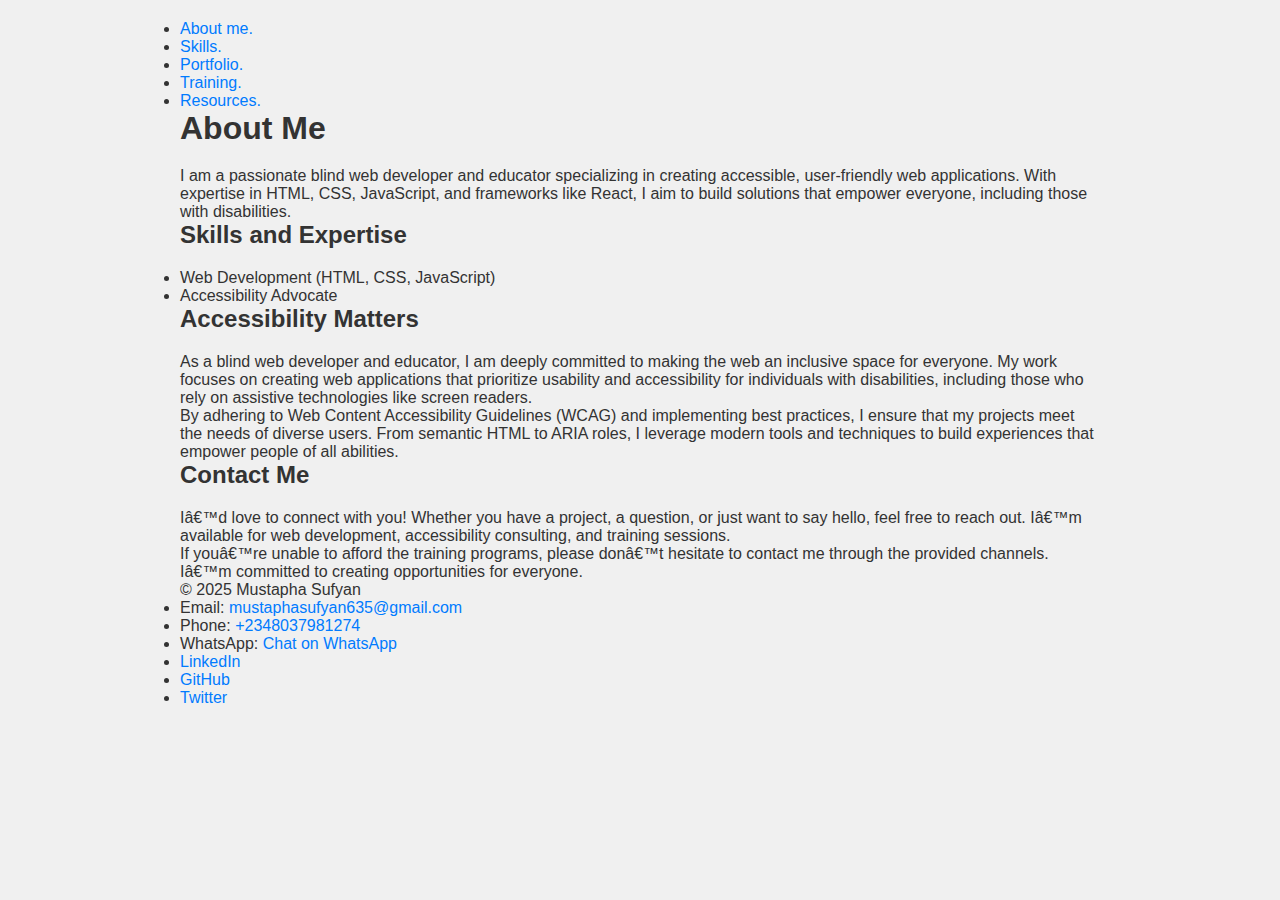
<file: index.html>
<!DOCTYPE html>
<html>
    <head>
        <meta charset=""utf-8>
        <meta name="viewport" content="width=device-width, initial-scale="1.0">
        <title>Making Design Accessible: The Mustapha Sufyan Yahaya Portfolio</title>
        <link rel="stylesheet" href="index.css">
    </head>
    <body>
<div class="container">
    <main>
        <header>
            <nav>
                <ul>
                    <li><a href="about.html">About me.</a></li>
                    <li><a href="skills.html">Skills.</a></li>
                    <li><a href="portfolio.html">Portfolio.</a></li>
                    <li><a href="training.html">Training.</a></li>
                    <li><a href="resources.html">Resources.</a></li>
                </ul>
            </nav>
        </header>
        <section id="about">
            <h1>About Me</h1>
            <p>
              I am a passionate blind web developer and educator specializing in creating 
              accessible, user-friendly web applications. With expertise in HTML, CSS, 
              JavaScript, and frameworks like React, I aim to build solutions that empower 
              everyone, including those with disabilities.
            </p>
        </section>
        <section id="skills">
            <h2>Skills and Expertise</h2>
            <ul>
              <li>Web Development (HTML, CSS, JavaScript)</li>
              <li>Accessibility Advocate</li>
            </ul>
        </section>
        <section id="accessibility">
            <h2>Accessibility Matters</h2>
            <p>
              As a blind web developer and educator, I am deeply committed to making the web an inclusive space for everyone. 
              My work focuses on creating web applications that prioritize usability and accessibility for individuals with disabilities, including those who rely on assistive technologies like screen readers.
            </p>
            <p>
              By adhering to Web Content Accessibility Guidelines (WCAG) and implementing best practices, I ensure that my projects meet the needs of diverse users. 
              From semantic HTML to ARIA roles, I leverage modern tools and techniques to build experiences that empower people of all abilities.
            </p>
          </section>
          <section id="contact">
            <h2>Contact Me</h2>
            <p>
              I’d love to connect with you! Whether you have a project, a question, or just want to say hello, feel free to reach out. 
              I’m available for web development, accessibility consulting, and training sessions.
            </p>
            <p>
              If you’re unable to afford the training programs, please don’t hesitate to contact me through the provided channels. 
              I’m committed to creating opportunities for everyone.
            </p>
            <footer>
              <div class="footer-content">
                <p>&copy; 2025 Mustapha Sufyan</p>
                <ul>
                  <li>Email: <a href="mailto:mustaphasufyan635@gmail.com">mustaphasufyan635@gmail.com</a></li>
              <li>Phone: <a href="tel:+2348037981274">+2348037981274</a></li>
              <li>WhatsApp: <a href="https://wa.me/+2348037981274" target="_blank">Chat on WhatsApp</a></li>
                    <li><a href="" target="_blank">LinkedIn</a></li>
                    <li><a href="https://mustaphacodes.github.io/portfolio/" target="_blank">GitHub</a></li>
                    <li><a href="" target="_blank">Twitter</a></li>
                </ul>
            </div>         
              </footer>
        </section>     
</main>
</div>
</body>
</html>
</file>
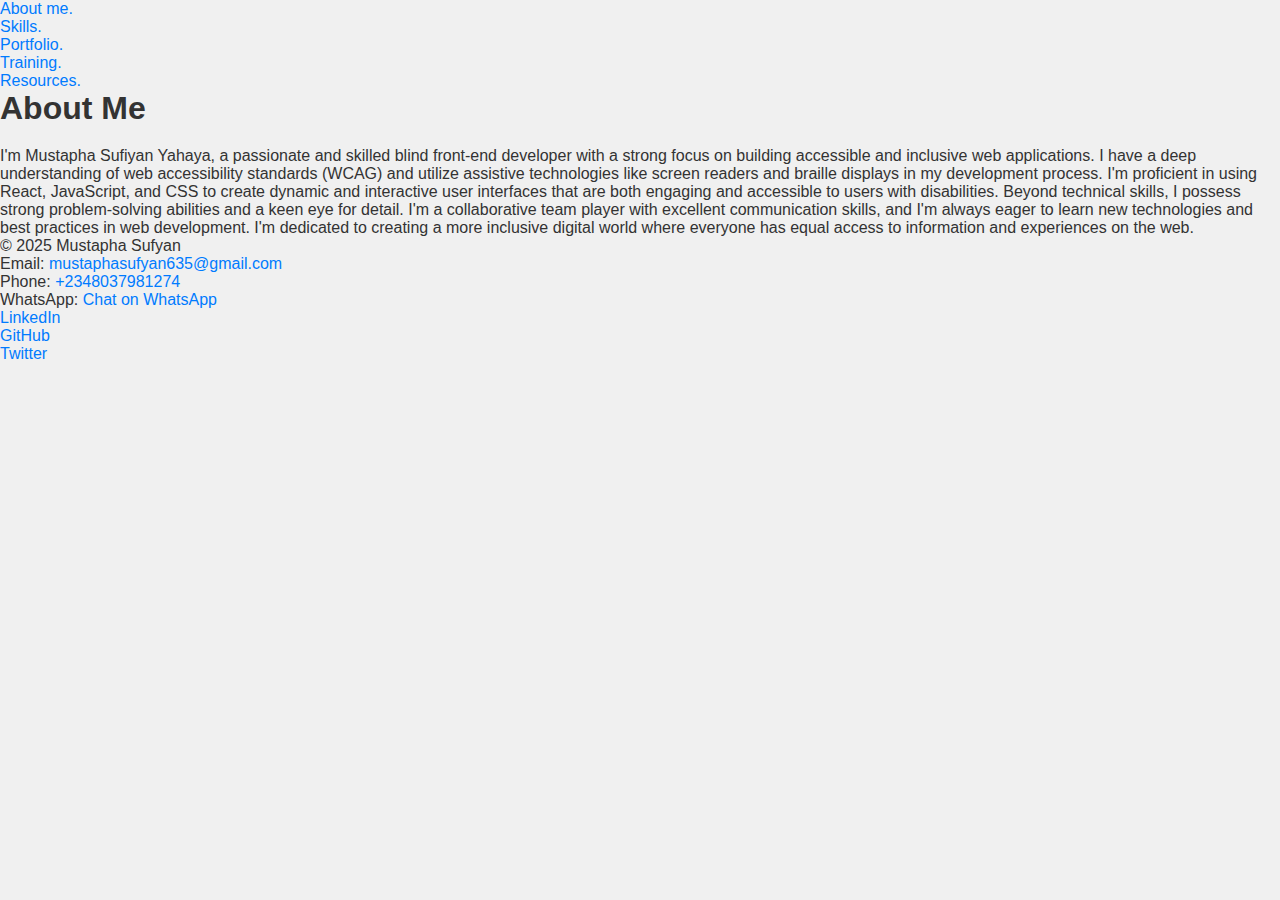
<file: about.html>
<!DOCTYPE html>
<html lang="en">
    <head>
        <meta charset="utf-8">
        <meta name="viewport" content="width=device-width, initial-scale="1.0">
        <title>About me.</title>
        <link rel="stylesheet" href="index.css">
    </head>
<body>
    <main>
      <header>
        <nav>
            <ul>
                <li><a href="about.html">About me.</a></li>
                <li><a href="skills.html">Skills.</a></li>
                <li><a href="portfolio.html">Portfolio.</a></li>
                <li><a href="training.html">Training.</a></li>
                <li><a href="resources.html">Resources.</a></li>
            </ul>
        </nav>
    </header>
    <section id="about" className="about">
        <h1>About Me</h1>
        <p>
          I'm Mustapha Sufiyan Yahaya, a passionate and skilled blind front-end developer with a strong focus on building accessible and inclusive web applications. 
          I have a deep understanding of web accessibility standards (WCAG) and utilize assistive technologies like screen readers and braille displays in my development process. 
          I'm proficient in using React, JavaScript, and CSS to create dynamic and interactive user interfaces that are both engaging and accessible to users with disabilities. 
      
          Beyond technical skills, I possess strong problem-solving abilities and a keen eye for detail. 
          I'm a collaborative team player with excellent communication skills, and I'm always eager to learn new technologies and best practices in web development. 
          I'm dedicated to creating a more inclusive digital world where everyone has equal access to information and experiences on the web.
        </p>
      </section>
      <footer>
        <div class="footer-content">
          <p>&copy; 2025 Mustapha Sufyan</p>
          <ul>
            <li>Email: <a href="mailto:mustaphasufyan635@gmail.com">mustaphasufyan635@gmail.com</a></li>
        <li>Phone: <a href="tel:+2348037981274">+2348037981274</a></li>
        <li>WhatsApp: <a href="https://wa.me/+2348037981274" target="_blank">Chat on WhatsApp</a></li>
              <li><a href="" target="_blank">LinkedIn</a></li>
              <li><a href="https://mustaphacodes.github.io/portfolio/" target="_blank">GitHub</a></li>
              <li><a href="" target="_blank">Twitter</a></li>
          </ul>
      </div>         
        </footer>
      </main>
</body>
</html>
</file>
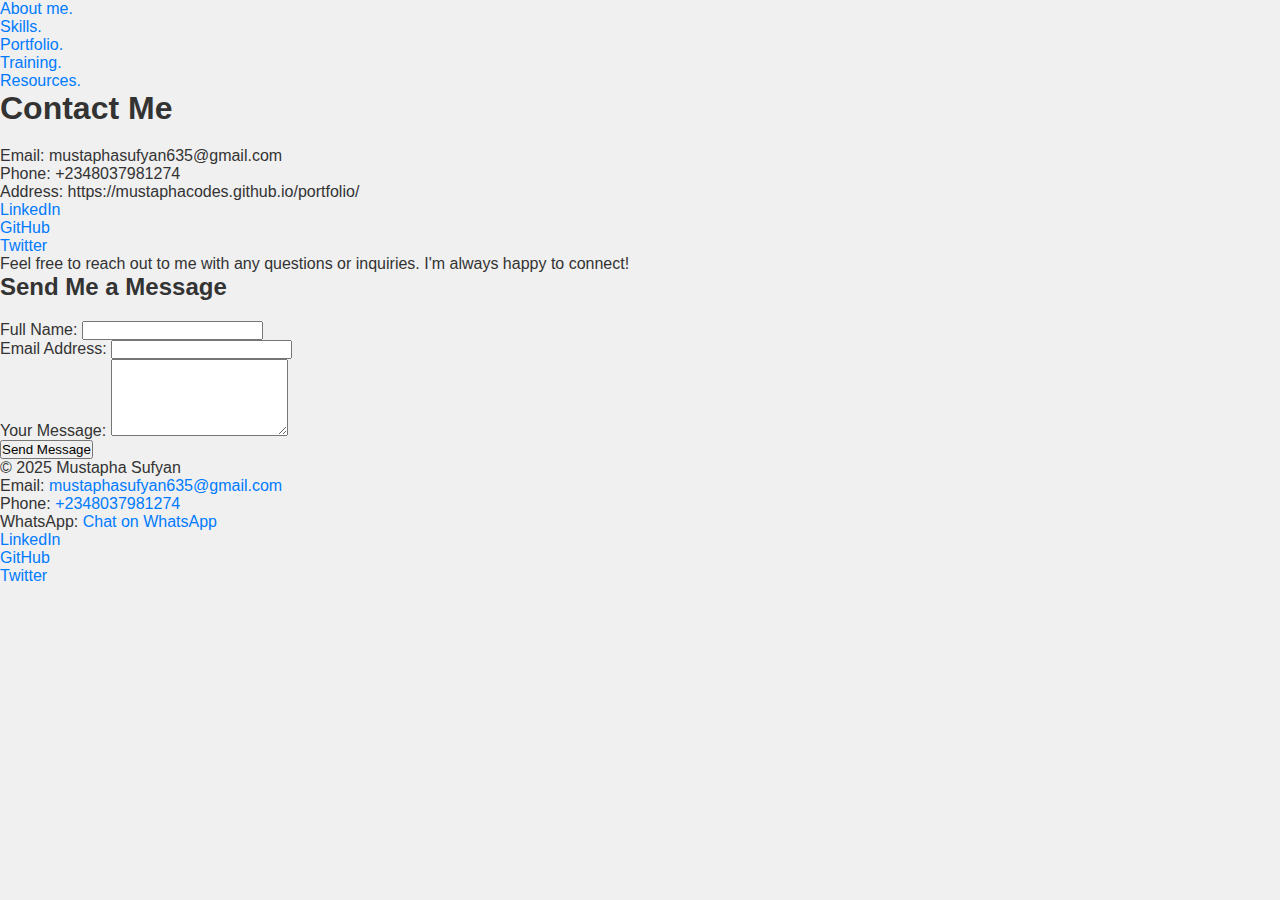
<file: contact.html>
<!DOCTYPE html>
<html lang="en">
<head>
    <meta charset="UTF-8">
    <meta name="viewport" content="width=device-width, initial-scale=1.0">
    <title>Contact</title>
    <link rel="stylesheet" href="index.css">
    <!-- <style>
        body {
            font-family: sans-serif;
            margin: 0;
            padding: 20px;
        }

        h1 {
            text-align: center;
            margin-bottom: 20px;
        }

        .contact-info {
            display: flex;
            flex-direction: column;
            align-items: center;
        }

        .contact-info p {
            margin-bottom: 10px;
        }

        .social-media {
            margin-top: 20px;
        }

        .social-media ul {
            list-style: none;
            padding: 0;
            margin: 0;
            display: flex;
        }

        .social-media li {
            margin-right: 15px;
        }

        .social-media a {
            text-decoration: none;
            color: #333;
        }
    </style> -->
</head>
<body>
    <main>
        <header>
            <nav>
                <ul>
                    <li><a href="about.html">About me.</a></li>
                    <li><a href="skills.html">Skills.</a></li>
                    <li><a href="portfolio.html">Portfolio.</a></li>
                    <li><a href="training.html">Training.</a></li>
                    <li><a href="resources.html">Resources.</a></li>
                </ul>
            </nav>
        </header>
    <h1>Contact Me</h1>

    <div class="contact-info">
        <p>Email: mustaphasufyan635@gmail.com</p>
        <p>Phone: +2348037981274</p> 
        <p>Address: https://mustaphacodes.github.io/portfolio/</p> 
    </div>

    <div class="social-media">
        <ul>
            <li><a href="https://www.linkedin.com/in/your-linkedin-profile/" target="_blank">LinkedIn</a></li>
            <li><a href="https://github.com/your-github-username" target="_blank">GitHub</a></li>
            <li><a href="https://www.twitter.com/your-twitter-handle" target="_blank">Twitter</a></li> 
        </ul>
    </div>

    <p>Feel free to reach out to me with any questions or inquiries. I'm always happy to connect!</p>

    <h2>Send Me a Message</h2>
        <form action="submit_form.php" method="POST">
            <div>
                <label for="name">Full Name:</label>
                <input type="text" id="name" name="name" required>
            </div>

            <div>
                <label for="email">Email Address:</label>
                <input type="email" id="email" name="email" required>
            </div>

            <div>
                <label for="message">Your Message:</label>
                <textarea id="message" name="message" rows="5" required></textarea>
            </div>

            <div>
                <button type="submit">Send Message</button>
            </div>
        </form>
        <footer>
            <div class="footer-content">
              <p>&copy; 2025 Mustapha Sufyan</p>
              <ul>
                <li>Email: <a href="mailto:mustaphasufyan635@gmail.com">mustaphasufyan635@gmail.com</a></li>
            <li>Phone: <a href="tel:+2348037981274">+2348037981274</a></li>
            <li>WhatsApp: <a href="https://wa.me/+2348037981274" target="_blank">Chat on WhatsApp</a></li>
                  <li><a href="" target="_blank">LinkedIn</a></li>
                  <li><a href="https://mustaphacodes.github.io/portfolio/" target="_blank">GitHub</a></li>
                  <li><a href="" target="_blank">Twitter</a></li>
              </ul>
          </div>         
            </footer>
</main>
</body>
</html>
</file>
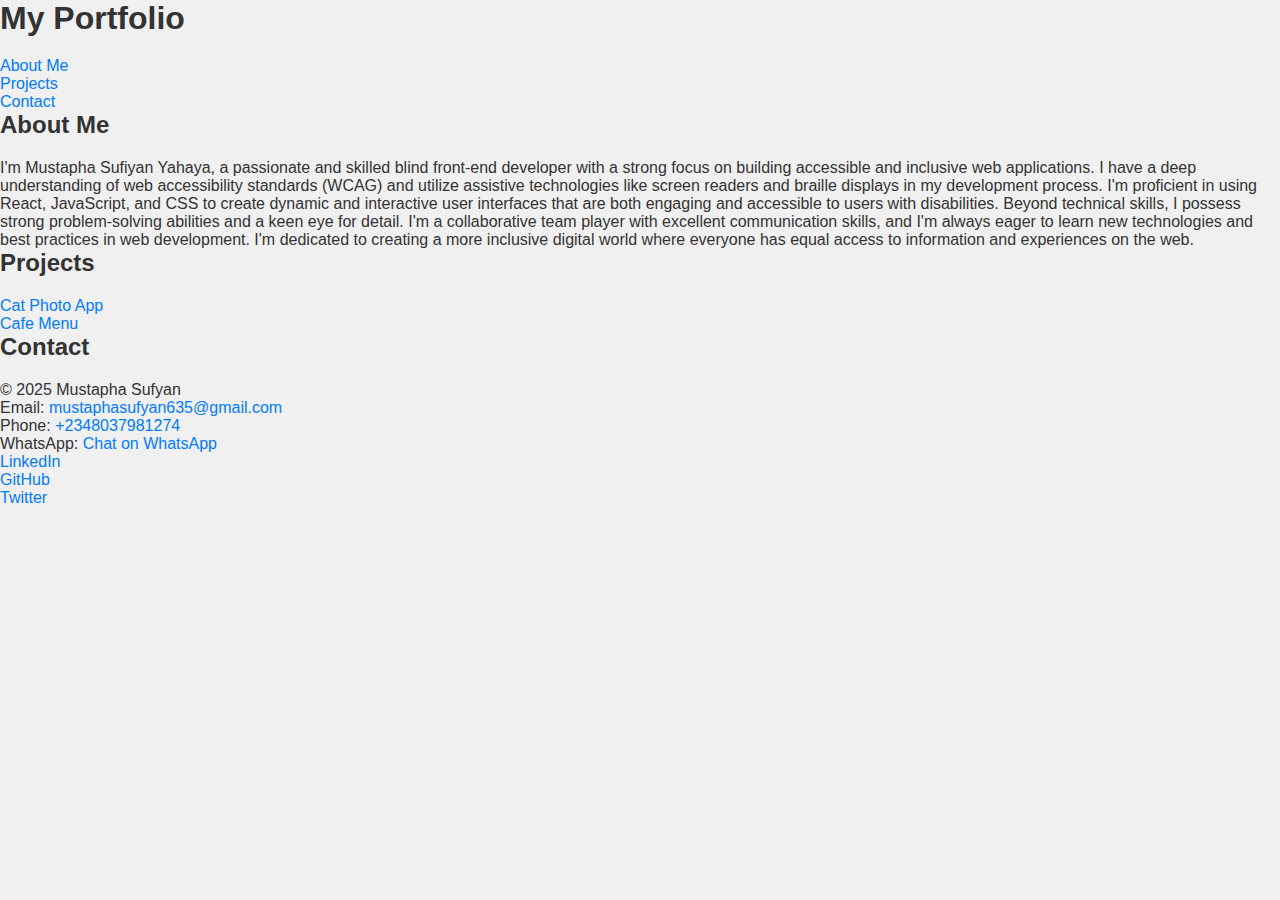
<file: portfolio.html>
<!DOCTYPE html>
<html lang="en">
<head>
  <meta charset="UTF-8">
  <meta name="viewport" content="width=device-width, initial-scale=1.0">
  <title>My Portfolio</title>
  <link rel="stylesheet" href="index.css">
  <!-- <style>
    body {
      font-family: sans-serif;
      margin: 0;
      padding: 20px;
    }

    h1 {
      text-align: center;
      margin-bottom: 20px;
    }

    nav ul {
      list-style: none;
      padding: 0;
      margin: 0;
      display: flex;
      justify-content: center;
    }

    nav li {
      margin: 0 10px;
    }

    a {
      text-decoration: none;
      color: #333;
    }

    section {
      margin-top: 30px;
    }

    #projects ul {
      list-style: none;
      padding: 0;
    }

    #projects li {
      margin-bottom: 10px;
    }

  </style> -->
</head>
<body>
  <main>
    <div class=""portfolio">
  <header>
  <h1>My Portfolio</h1>
  <nav>
    <ul>
      <li><a href="#about">About Me</a></li>
      <li><a href="#projects">Projects</a></li>
      <li><a href="#contact">Contact</a></li>
    </ul>
  </nav>
  </header>
  <section id="about">
    <h2>About Me</h2>
    <p>
      I'm Mustapha Sufiyan Yahaya, a passionate and skilled blind front-end developer with a strong focus on building accessible and inclusive web applications. 
      I have a deep understanding of web accessibility standards (WCAG) and utilize assistive technologies like screen readers and braille displays in my development process. 
      I'm proficient in using React, JavaScript, and CSS to create dynamic and interactive user interfaces that are both engaging and accessible to users with disabilities. 

      Beyond technical skills, I possess strong problem-solving abilities and a keen eye for detail. 
      I'm a collaborative team player with excellent communication skills, and I'm always eager to learn new technologies and best practices in web development. 
      I'm dedicated to creating a more inclusive digital world where everyone has equal access to information and experiences on the web.
    </p>
  </section>

  <section id="projects">
    <h2>Projects</h2>
    <ul>
      <li><a href="https://[your-github-username].github.io/cat-photo-app/" target="_blank">Cat Photo App</a></li> 
      <li><a href="https://[your-github-username].github.io/your-other-project-name/" target="_blank">Cafe Menu</a></li> 
    </ul>
  </section>

  <section id="contact">
    <h2>Contact</h2>
    <footer>
      <div class="footer-content">
        <p>&copy; 2025 Mustapha Sufyan</p>
        <ul>
          <li>Email: <a href="mailto:mustaphasufyan635@gmail.com">mustaphasufyan635@gmail.com</a></li>
      <li>Phone: <a href="tel:+2348037981274">+2348037981274</a></li>
      <li>WhatsApp: <a href="https://wa.me/+2348037981274" target="_blank">Chat on WhatsApp</a></li>
            <li><a href="" target="_blank">LinkedIn</a></li>
            <li><a href="https://mustaphacodes.github.io/portfolio/" target="_blank">GitHub</a></li>
            <li><a href="" target="_blank">Twitter</a></li>
        </ul>
    </div>         
      </footer>
  </section>
</div>
</main>
</body>
</html>
</file>
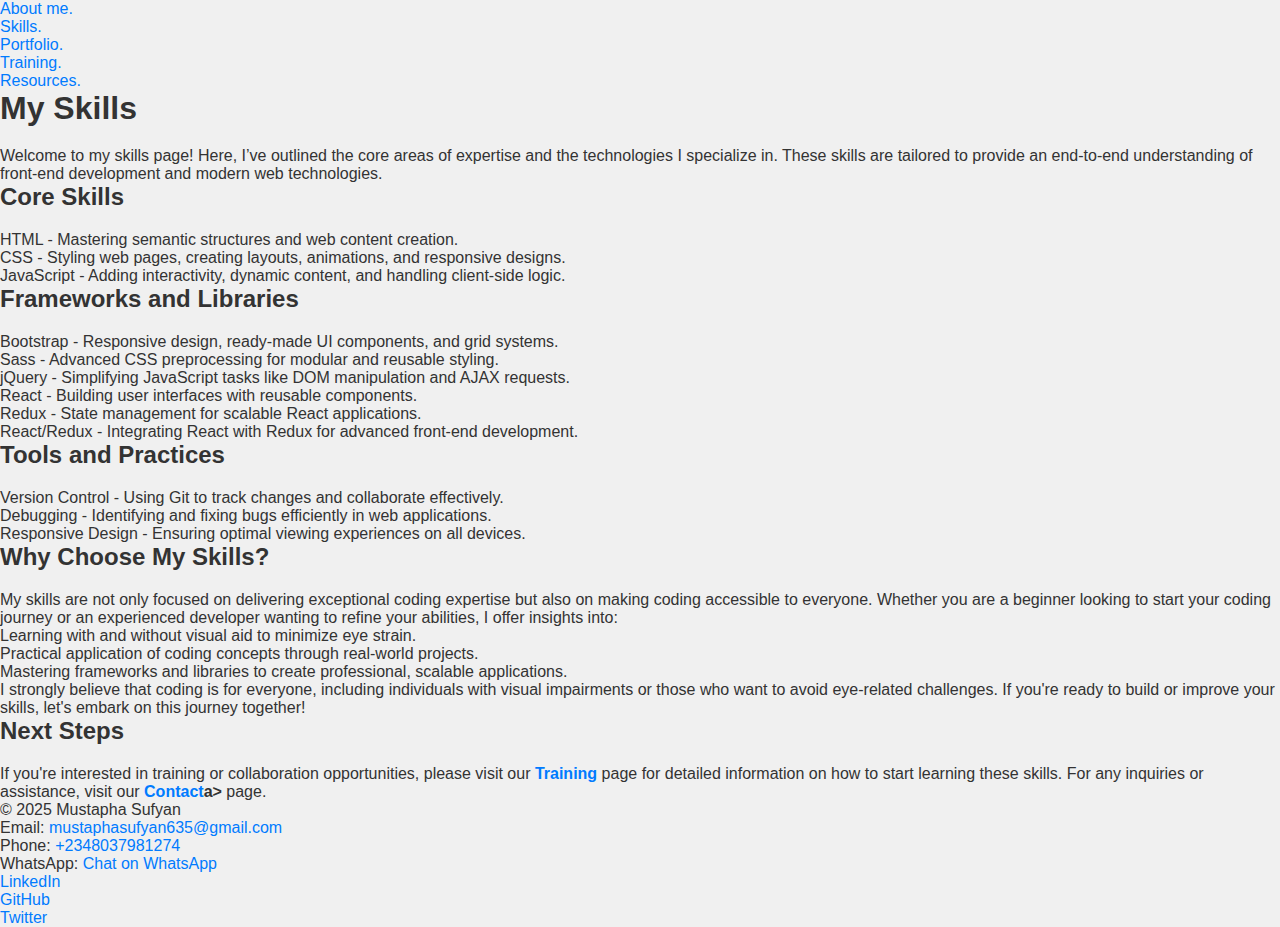
<file: skills.html>
<!DOCTYPE html>
<html lang="en">
<head>
  <meta charset="UTF-8">
  <meta name="viewport" content="width=device-width, initial-scale=1.0">
  <title>My Skills</title>
  <link rel="stylesheet" href="index.css">
  <!-- <style>
    /* Add your CSS styles here to customize the appearance of the skills section */
    .skills {
      font-family: sans-serif;
      margin: 0 auto;
      max-width: 800px;
      padding: 20px; 
    }
    h1, h2 {
      margin-bottom: 15px;
    }
    p {
      line-height: 1.5;
    }
    ul {
      list-style: disc;
      padding-left: 20px;
    }
    li {
      margin-bottom: 5px;
    }
  </style> -->
</head>
<body>
  <main>
  <header>
    <nav>
        <ul>
            <li><a href="about.html">About me.</a></li>
            <li><a href="skills.html">Skills.</a></li>
            <li><a href="portfolio.html">Portfolio.</a></li>
            <li><a href="training.html">Training.</a></li>
            <li><a href="resources.html">Resources.</a></li>
        </ul>
    </nav>
</header>
  <div class="skills">
    <h1>My Skills</h1>
    <p>
      Welcome to my skills page! Here, I’ve outlined the core areas of expertise and the technologies I specialize in. These skills are 
      tailored to provide an end-to-end understanding of front-end development and modern web technologies.
    </p>

    <section>
      <h2>Core Skills</h2>
      <ul>
        <li>HTML - Mastering semantic structures and web content creation.</li>
        <li>CSS - Styling web pages, creating layouts, animations, and responsive designs.</li>
        <li>JavaScript - Adding interactivity, dynamic content, and handling client-side logic.</li>
      </ul>
    </section>

    <section>
      <h2>Frameworks and Libraries</h2>
      <ul>
        <li>Bootstrap - Responsive design, ready-made UI components, and grid systems.</li>
        <li>Sass - Advanced CSS preprocessing for modular and reusable styling.</li>
        <li>jQuery - Simplifying JavaScript tasks like DOM manipulation and AJAX requests.</li>
        <li>React - Building user interfaces with reusable components.</li>
        <li>Redux - State management for scalable React applications.</li>
        <li>React/Redux - Integrating React with Redux for advanced front-end development.</li>
      </ul>
    </section>

    <section>
      <h2>Tools and Practices</h2>
      <ul>
        <li>Version Control - Using Git to track changes and collaborate effectively.</li>
        <li>Debugging - Identifying and fixing bugs efficiently in web applications.</li>
        <li>Responsive Design - Ensuring optimal viewing experiences on all devices.</li>
      </ul>
    </section>

    <section>
      <h2>Why Choose My Skills?</h2>
      <p>
        My skills are not only focused on delivering exceptional coding expertise but also on making coding accessible to everyone.
        Whether you are a beginner looking to start your coding journey or an experienced developer wanting to refine your abilities, 
        I offer insights into:
      </p>
      <ul>
        <li>Learning with and without visual aid to minimize eye strain.</li>
        <li>Practical application of coding concepts through real-world projects.</li>
        <li>Mastering frameworks and libraries to create professional, scalable applications.</li>
      </ul>
      <p>
        I strongly believe that coding is for everyone, including individuals with visual impairments or those who want to avoid eye-related challenges. 
        If you're ready to build or improve your skills, let's embark on this journey together!
      </p>
    </section>

    <section>
      <h2>Next Steps</h2>
      <p>
        If you're interested in training or collaboration opportunities, please visit our <strong><a href="training.html">Training</a></strong> page for detailed information 
        on how to start learning these skills. For any inquiries or assistance, visit our <strong><a href="contact.html">Contact</a>a></strong> page. 
      </p>
      <footer>
        <div class="footer-content">
          <p>&copy; 2025 Mustapha Sufyan</p>
          <ul>
            <li>Email: <a href="mailto:mustaphasufyan635@gmail.com">mustaphasufyan635@gmail.com</a></li>
        <li>Phone: <a href="tel:+2348037981274">+2348037981274</a></li>
        <li>WhatsApp: <a href="https://wa.me/+2348037981274" target="_blank">Chat on WhatsApp</a></li>
              <li><a href="" target="_blank">LinkedIn</a></li>
              <li><a href="https://mustaphacodes.github.io/portfolio/" target="_blank">GitHub</a></li>
              <li><a href="" target="_blank">Twitter</a></li>
          </ul>
      </div>         
        </footer>
    </section>
  </div>
</main>
  </body>
</html>
</file>
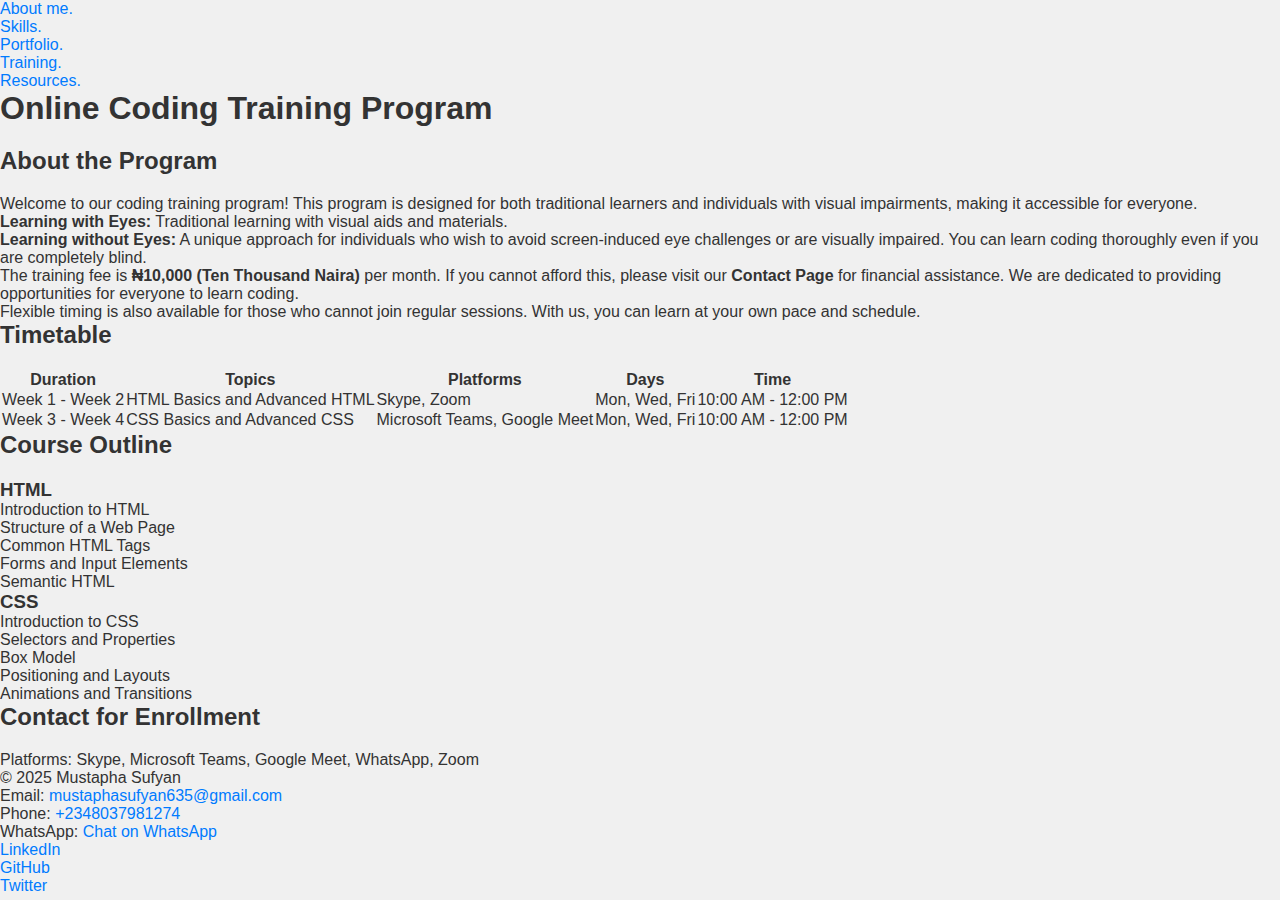
<file: training.html>
<!DOCTYPE html>
<html lang="en">
<head>
  <meta charset="UTF-8">
  <meta name="viewport" content="width=device-width, initial-scale=1.0">
  <title>Online Coding Training Program</title>
  <link rel="stylesheet" href="index.css">
  <!-- <style>
    /* Add your styles here to customize the appearance of the program details */
    .training-program {
      font-family: sans-serif;
      margin: 0 auto;
      max-width: 800px;
      padding: 20px;
    }
    h1, h2, h3 {
      margin-bottom: 15px;
    }
    p {
      line-height: 1.5;
    }
    ul {
      list-style: disc;
      padding-left: 20px;
    }
    li {
      margin-bottom: 5px;
    }
    table {
      border-collapse: collapse;
      width: 100%;
    }
    th, td {
      border: 1px solid #ddd;
      padding: 8px;
    }
    th {
      text-align: left;
    }
  </style> -->
</head>
<body>
  <main>
  <header>
    <nav>
        <ul>
            <li><a href="about.html">About me.</a></li>
            <li><a href="skills.html">Skills.</a></li>
            <li><a href="portfolio.html">Portfolio.</a></li>
            <li><a href="training.html">Training.</a></li>
            <li><a href="resources.html">Resources.</a></li>
        </ul>
    </nav>
</header>
  <div class="training-program">
    <h1>Online Coding Training Program</h1>
    
    <section>
      <h2>About the Program</h2>
      <p>
        Welcome to our coding training program! This program is designed for both traditional learners and individuals with visual impairments, making it accessible for everyone.
      </p>
      <ul>
        <li>
          <strong>Learning with Eyes:</strong> Traditional learning with visual aids and materials.
        </li>
        <li>
          <strong>Learning without Eyes:</strong> A unique approach for individuals who wish to avoid screen-induced eye challenges or are visually impaired. You can learn coding thoroughly even if you are completely blind.
        </li>
      </ul>
      <p>
        The training fee is <strong>₦10,000 (Ten Thousand Naira)</strong> per month. If you cannot afford this, please visit our <strong>Contact Page</strong> for financial assistance. We are dedicated to providing opportunities for everyone to learn coding.
      </p>
      <p>
        Flexible timing is also available for those who cannot join regular sessions. With us, you can learn at your own pace and schedule.
      </p>
    </section>
    
    <section>
      <h2>Timetable</h2>
      <table>
        <thead>
          <tr>
            <th>Duration</th>
            <th>Topics</th>
            <th>Platforms</th>
            <th>Days</th>
            <th>Time</th>
          </tr>
        </thead>
        <tbody>
          <tr>
            <td>Week 1 - Week 2</td>
            <td>HTML Basics and Advanced HTML</td>
            <td>Skype, Zoom</td>
            <td>Mon, Wed, Fri</td>
            <td>10:00 AM - 12:00 PM</td>
          </tr>
          <tr>
            <td>Week 3 - Week 4</td>
            <td>CSS Basics and Advanced CSS</td>
            <td>Microsoft Teams, Google Meet</td>
            <td>Mon, Wed, Fri</td>
            <td>10:00 AM - 12:00 PM</td>
          </tr>
          </tbody>
      </table>
    </section>
    
    <section>
      <h2>Course Outline</h2>
      <h3>HTML</h3>
      <ul>
        <li>Introduction to HTML</li>
        <li>Structure of a Web Page</li>
        <li>Common HTML Tags</li>
        <li>Forms and Input Elements</li>
        <li>Semantic HTML</li>
      </ul>
      <h3>CSS</h3>
      <ul>
        <li>Introduction to CSS</li>
        <li>Selectors and Properties</li>
        <li>Box Model</li>
        <li>Positioning and Layouts</li>
        <li>Animations and Transitions</li>
      </ul>
      </section>
    
    <section>
      <h2>Contact for Enrollment</h2>
      <p>Platforms: Skype, Microsoft Teams, Google Meet, WhatsApp, Zoom</p>
      <footer>
        <div class="footer-content">
          <p>&copy; 2025 Mustapha Sufyan</p>
          <ul>
            <li>Email: <a href="mailto:mustaphasufyan635@gmail.com">mustaphasufyan635@gmail.com</a></li>
        <li>Phone: <a href="tel:+2348037981274">+2348037981274</a></li>
        <li>WhatsApp: <a href="https://wa.me/+2348037981274" target="_blank">Chat on WhatsApp</a></li>
              <li><a href="" target="_blank">LinkedIn</a></li>
              <li><a href="https://mustaphacodes.github.io/portfolio/" target="_blank">GitHub</a></li>
              <li><a href="" target="_blank">Twitter</a></li>
          </ul>
      </div>         
        </footer>
      </section>
    </div>
  </main>
</body>
</html>
</file>
<file: index.css>
* {
    margin: 0; 
    padding: 0; 
    box-sizing: border-box; 
    font-family: 'Open Sans', sans-serif; /* Example font */
  }

  body {
    background-color: #f0f0f0; /* Light gray background */
    color: #333; /* Dark gray text color */
  }

  h1, h2 {
    font-family: 'Montserrat', sans-serif; /* Example heading font */
    margin-bottom: 20px;
  }

  a {
    color: #007bff; /* Blue link color */
    text-decoration: none; 
  }

  img {
    max-width: 100%; /* Ensure images don't exceed container width */
    height: auto; /* Maintain aspect ratio */
  }

  .section {
    padding: 50px 0; 
  }

  .container {
    max-width: 960px; /* Adjust as needed */
    margin: 0 auto; /* Center container horizontally */
    padding: 20px;
  }
</file>
